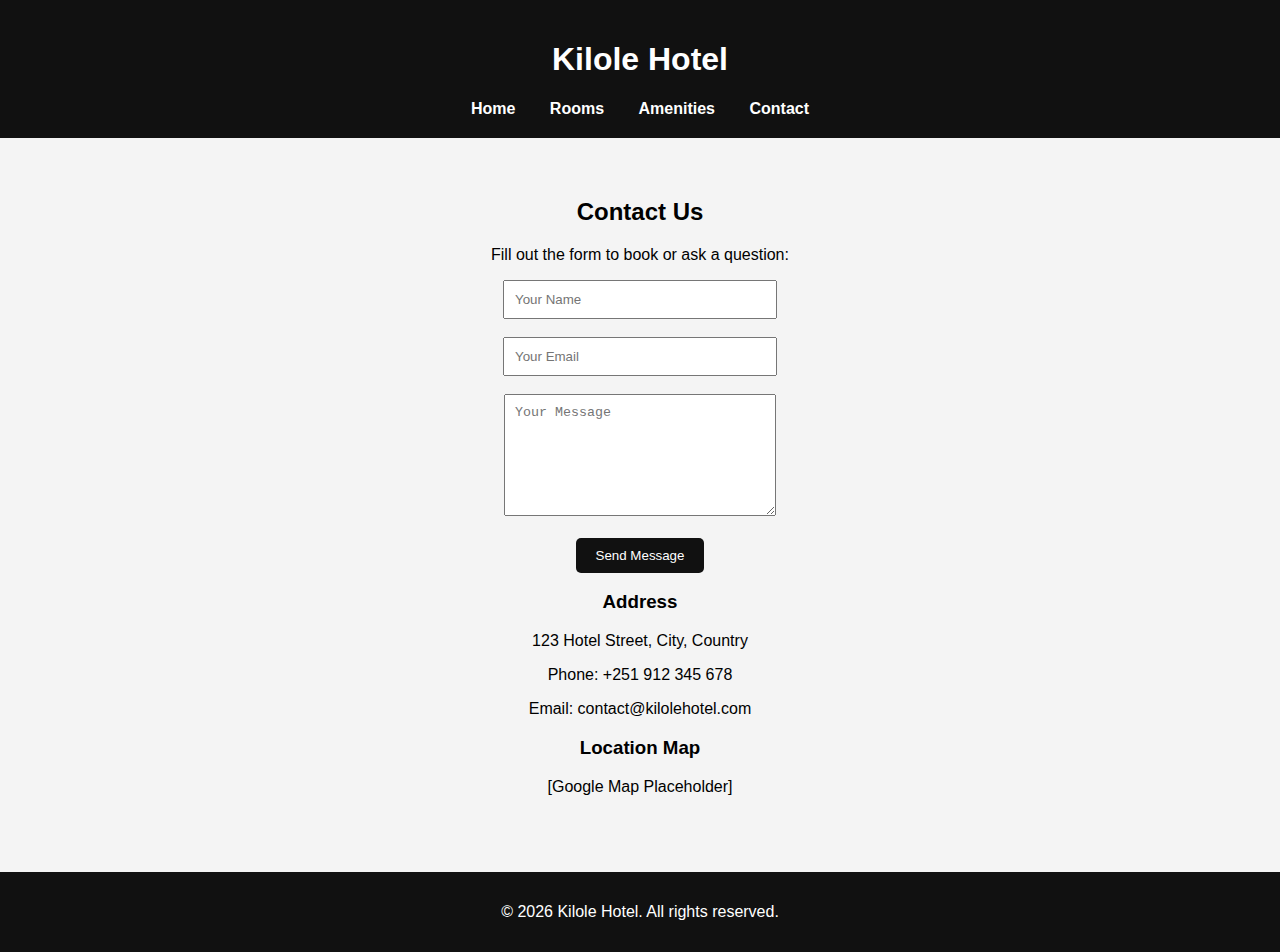
<file: contact.html>
<!DOCTYPE html>
<html lang="en">
<head>
    <meta charset="UTF-8">
    <title>Kilole Hotel - Contact</title>
    <link rel="stylesheet" href="style.css">
</head>
<body>

<header>
    <h1>Kilole Hotel</h1>
    <nav>
        <a href="index.html">Home</a>
        <a href="rooms.html">Rooms</a>
        <a href="amenities.html">Amenities</a>
        <a href="contact.html">Contact</a>
    </nav>
</header>

<section>
    <h2>Contact Us</h2>
    <p>Fill out the form to book or ask a question:</p>

    <form action="#" method="post">
        <input type="text" name="name" placeholder="Your Name" required style="padding:10px; width:250px;"><br><br>
        <input type="email" name="email" placeholder="Your Email" required style="padding:10px; width:250px;"><br><br>
        <textarea name="message" placeholder="Your Message" required style="padding:10px; width:250px; height:100px;"></textarea><br><br>
        <button type="submit">Send Message</button>
    </form>

    <h3>Address</h3>
    <p>123 Hotel Street, City, Country</p>
    <p>Phone: +251 912 345 678</p>
    <p>Email: contact@kilolehotel.com</p>

    <h3>Location Map</h3>
    <p>[Google Map Placeholder]</p>
</section>

<footer>
    <p>© 2026 Kilole Hotel. All rights reserved.</p>
</footer>

</body>
</html>
</file>
<file: style.css>
body {
    font-family: Arial, sans-serif;
    margin: 0;
    padding: 0;
    background: #f4f4f4;
    text-align: center;
}

header {
    background: #111;
    color: white;
    padding: 20px;
}

nav a {
    color: white;
    margin: 0 15px;
    text-decoration: none;
    font-weight: bold;
}

nav a:hover {
    text-decoration: underline;
}

section {
    padding: 40px 20px;
}

.room-container, .amenities-container {
    display: flex;
    justify-content: center;
    gap: 20px;
    flex-wrap: wrap;
}

.room, .amenity {
    background: white;
    padding: 15px;
    border-radius: 8px;
    width: 300px;
    box-shadow: 0 4px 10px rgba(0,0,0,0.1);
}

.room img, .amenity img {
    width: 100%;
    height: 200px;
    object-fit: cover;
    border-radius: 6px;
}

footer {
    background: #111;
    color: white;
    padding: 15px;
    margin-top: 20px;
}

button {
    background: #111;
    color: white;
    padding: 10px 20px;
    border: none;
    border-radius: 5px;
    cursor: pointer;
}

button:hover {
    background: #333;
}
</file>
